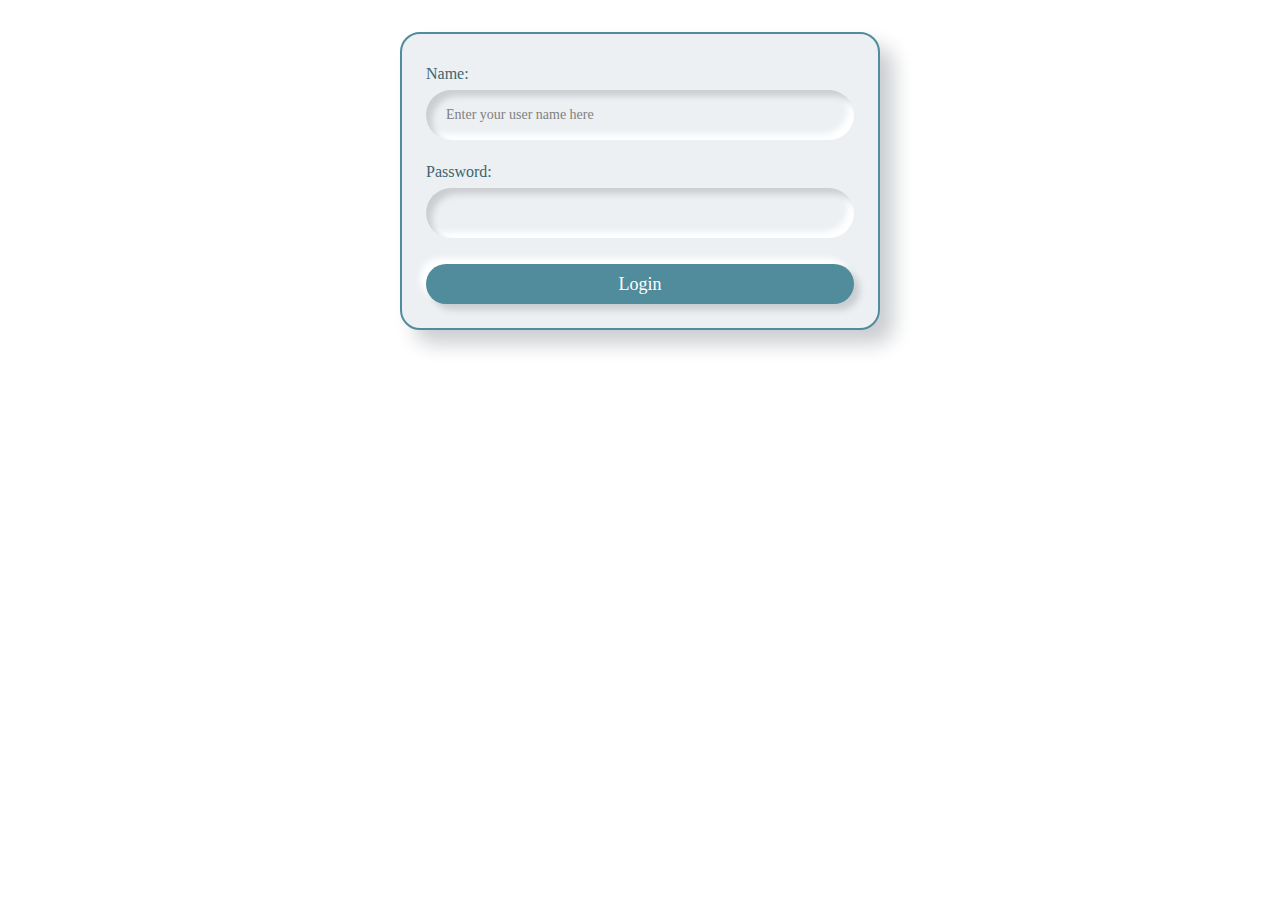
<file: login form/index.html>
<!DOCTYPE html>
<html lang="en">
<head>
    <meta charset="UTF-8">
    <meta name="viewport" content="width=device-width, initial-scale=1.0">
    <link rel="stylesheet" href="style.css">
    <title>Login Form</title>
</head>
<body>
    <form action="info.html" target="_blank" method="get">
    
        <div class="full-name">
            <label for="fullname">Name: </label>
            <input type="text" id= "fullname" name="name" placeholder="Enter your user name here">
        </div>

        <div class="password">
            <label for="passowrd">Password: </label>
            <input type="password" id= "password" name="passowrd"  >
        </div>
         
        <input type="submit" value="Login">
    
</form>
</body>
</html>
</file>
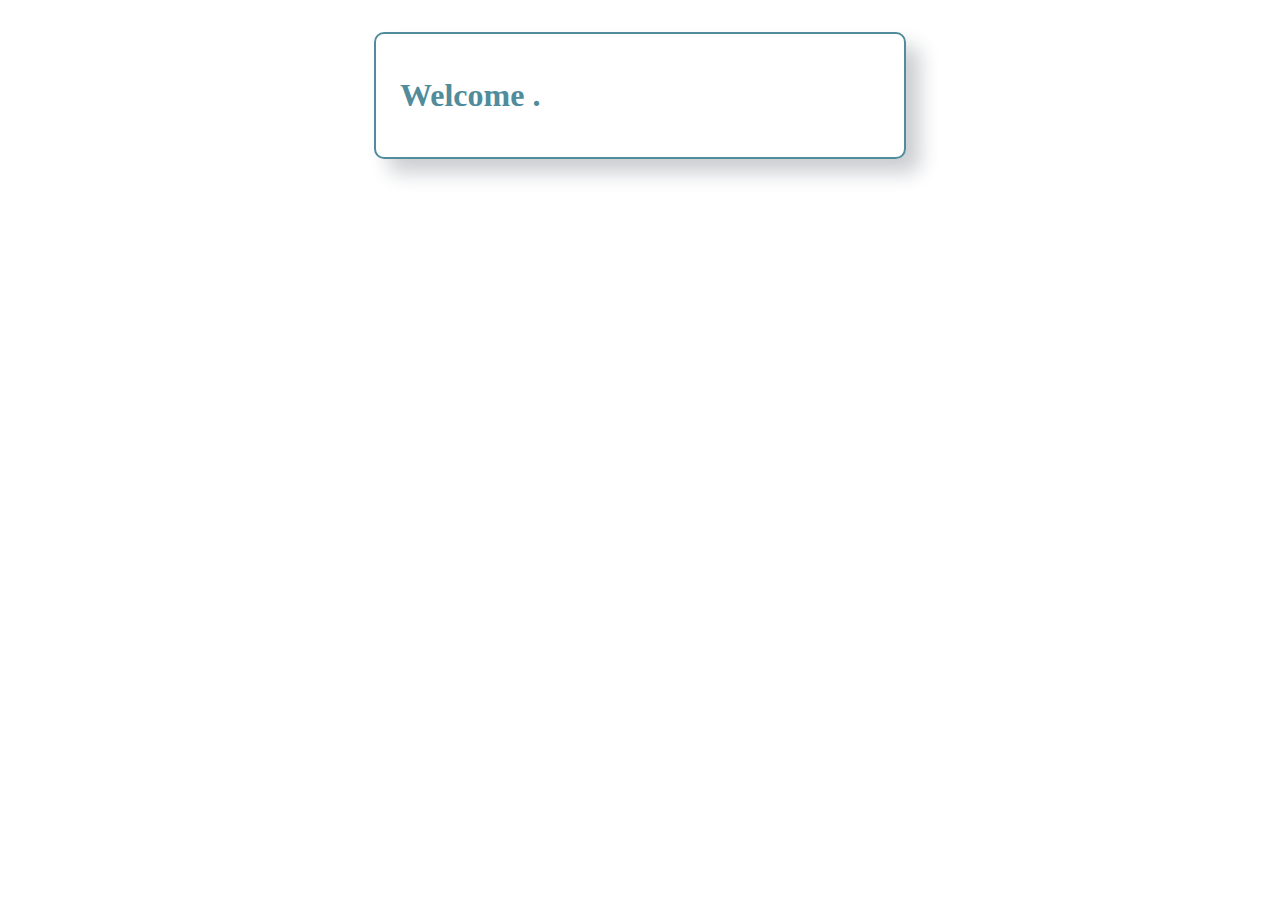
<file: login form/info.html>
<!DOCTYPE html>
<html lang="en">

<head>
    <meta charset="UTF-8">
    <meta name="viewport" content="width=device-width, initial-scale=1.0">
    <title>User Information</title>
    <style>
        .info {
            padding: 1.5rem;
            line-height: 2rem;
            margin: 2rem auto;
            width: 30rem;
            border: 2px solid #508C9B;
            border-radius: 10px;
            color:#508C9B;
            box-shadow: 14px 14px 20px #cbced1, -14px -14px 20px white;

        }
    </style>
</head>

<body>
    <div class="info"></div>

    <script src="script.js"></script>
</body>

</html>
</file>
<file: login form/style.css>
* {
    box-sizing: border-box;
    font-family: Georgia, 'Times New Roman', Times, serif;
}

form {
    padding: 1.5rem;
    line-height: 2rem;
    margin: 2rem auto;
    width: 30rem;
    border: 2px solid #508C9B;
    color: #3b6570;
    box-shadow: 14px 14px 20px #cbced1, -14px -14px 20px white;
    border-radius: 20px;
    background: #ecf0f3;
}

input::placeholder {
    color: gray;

}

input[type='text'],
input[type='password'] {
    width: 100%;
    caret-color: #508C9B;
    margin-bottom: 1rem;
    background: #ecf0f3;
    height: 50px;
    font-size: 14px;
    border-radius: 50px;
    box-shadow: inset 6px 6px 6px #cbced1, inset -6px -6px 6px white;
    border: none;
    outline: none;
    padding: 10px;
    padding-left: 20px;
}

input[type="submit"] {
    cursor: pointer;
    width: 100%;
    height: 40px;
    border: none;
    border-radius: 50px;
    margin-top: 10px;
    background-color: #508C9B;
    color: white;
    font-size: large;
    box-shadow: 6px 6px 6px #cbced1, -6px -6px 6px white;
    transition: 0.5s;
}

input[type="submit"]:hover {
    box-shadow: none;
}
</file>
